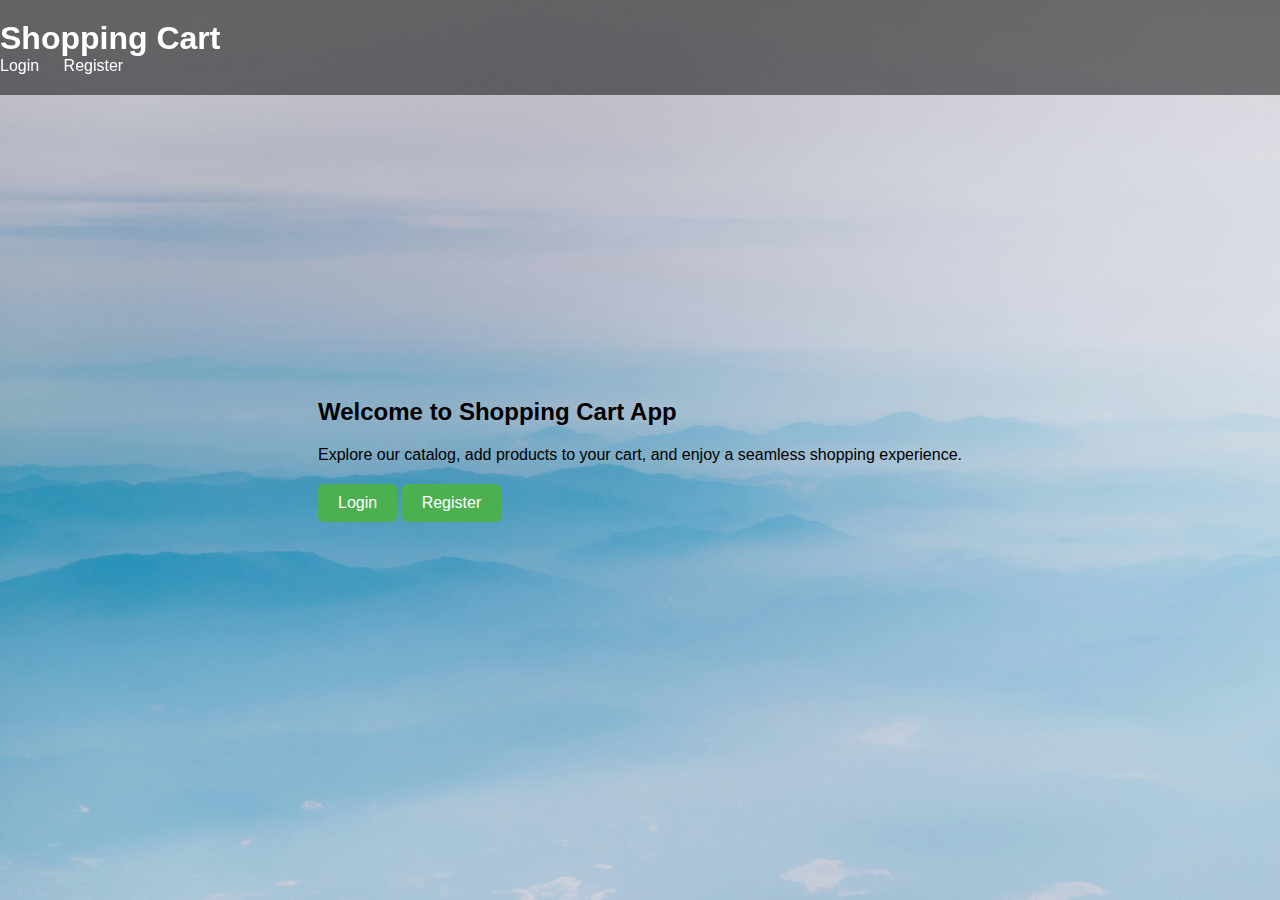
<file: index.html>
<!DOCTYPE html>
<html lang="en">
<head>
    <meta charset="UTF-8">
    <title>Shopping Cart App</title>
    <link rel="stylesheet" href="styles.css">
</head>
<body>
    <header>
        <h1>Shopping Cart</h1>
        <nav>
            <ul>
                <li><a href="login.html">Login</a></li>
                <li><a href="register.html">Register</a></li>
            </ul>
        </nav>
    </header>

    <main>
        <section>
            <h2>Welcome to Shopping Cart App</h2>
            <p>Explore our catalog, add products to your cart, and enjoy a seamless shopping experience.</p>
            <div class="buttons">
                <button onclick="window.location.href='login.html'">Login</button>
                <button onclick="window.location.href='register.html'">Register</button>
            </div>
        </section>
    </main>
</body>
</html>
</file>
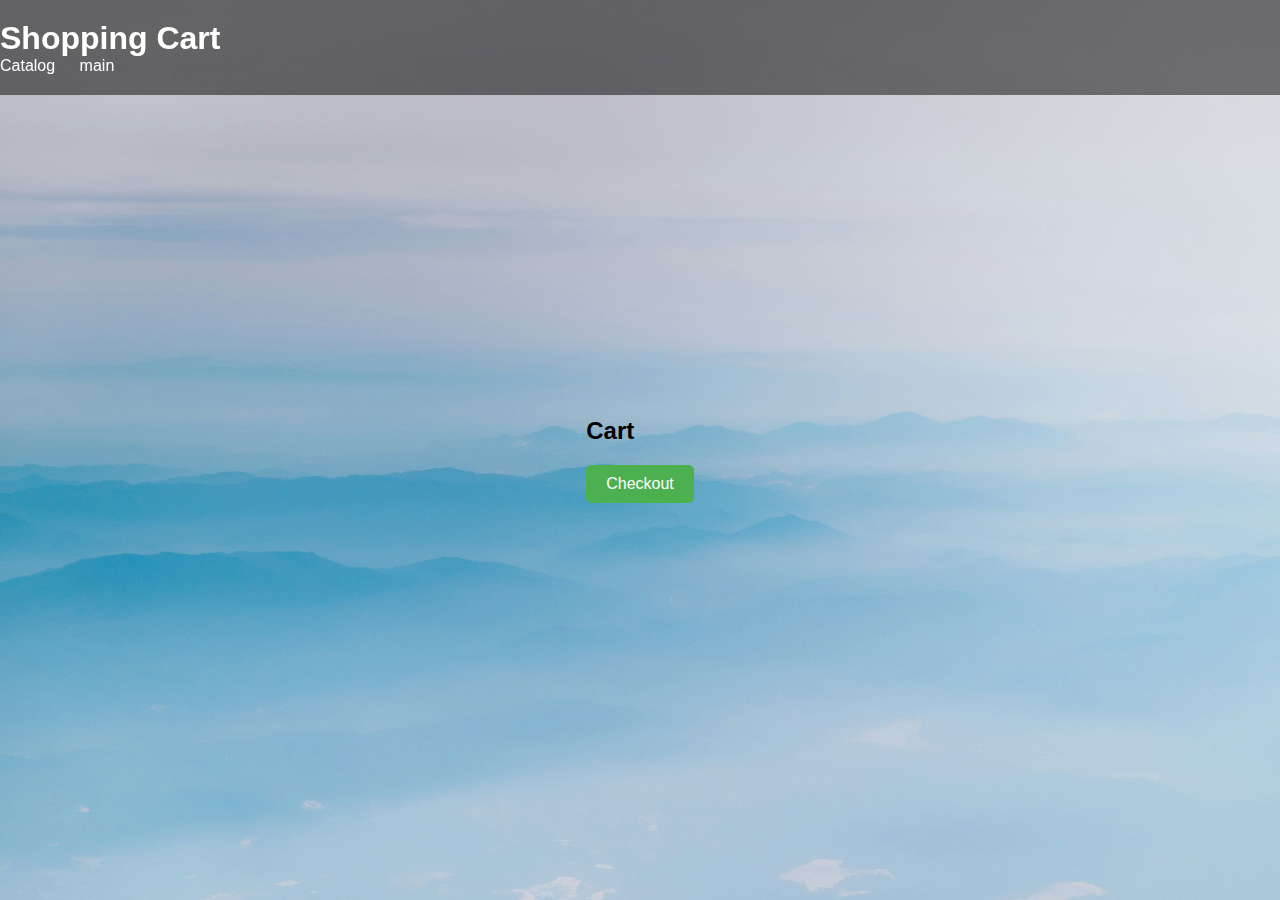
<file: cart.html>
<!DOCTYPE html>
<html lang="en">
<head>
    <meta charset="UTF-8">
    <title>Cart - Shopping Cart App</title>
    <link rel="stylesheet" href="styles.css">
</head>
<body>
    <header>
        <h1>Shopping Cart</h1>
        <nav>
            <ul>
                <li><a href="catalog.html">Catalog</a></li>
                <li><a href="index.html">main</a></li>
            </ul>
        </nav>
    </header>

    <main>
        <section>
            <h2>Cart</h2>
            <ul class="cart-items-list">
                <!-- Cart items will be added here -->
            </ul>
            <button class="btn-checkout">Checkout</button>
        </section>
    </main>
</body>
</html>
</file>
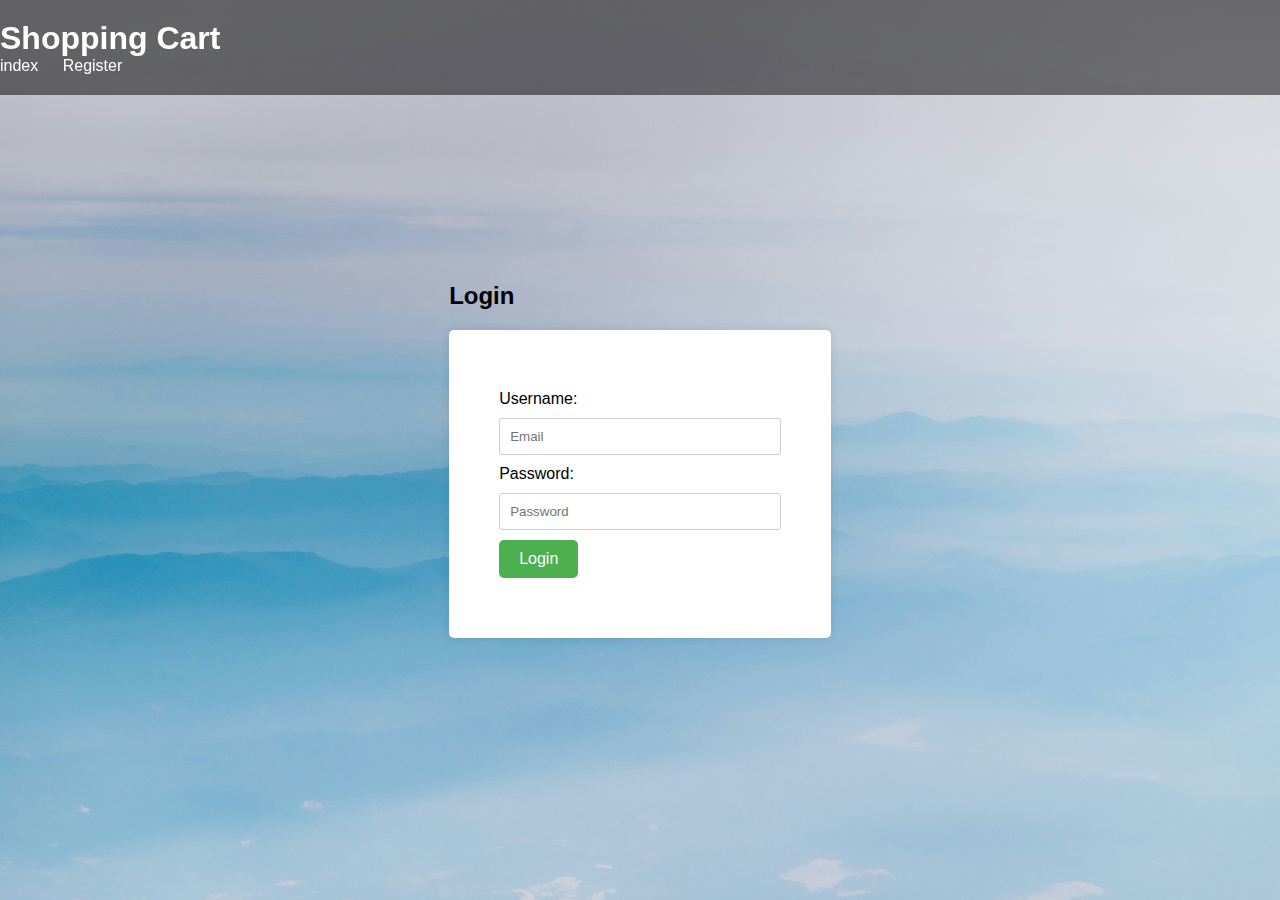
<file: login.html>
<!DOCTYPE html>
<html lang="en">
<head>
    <meta charset="UTF-8">
    <title>Login - Shopping Cart App</title>
    <link rel="stylesheet" href="styles.css">
    <script>
        function redirectToCatalog() {
            window.location.href = "catalog.html";
        }
    </script>
</head>
<body>
    <header>
        <h1>Shopping Cart</h1>
        <nav>
            <ul>
                <li><a href="index.html">index</a></li>
                <li><a href="register.html">Register</a></li>
            </ul>
        </nav>
    </header>

    <main>
        <section>
            <h2>Login</h2>
            <form class="form" action="catalog.html" onsubmit="redirectToCatalog()">
                <label for="username">Username:</label>
                <input type="email" placeholder="Email" required><br>
                <label for="password">Password:</label>
                <input type="password" placeholder="Password" required><br>
                <button type="submit" class="btn-login">Login</button>
            </form>
        </section>
    </main>

</body>
</html>
</file>
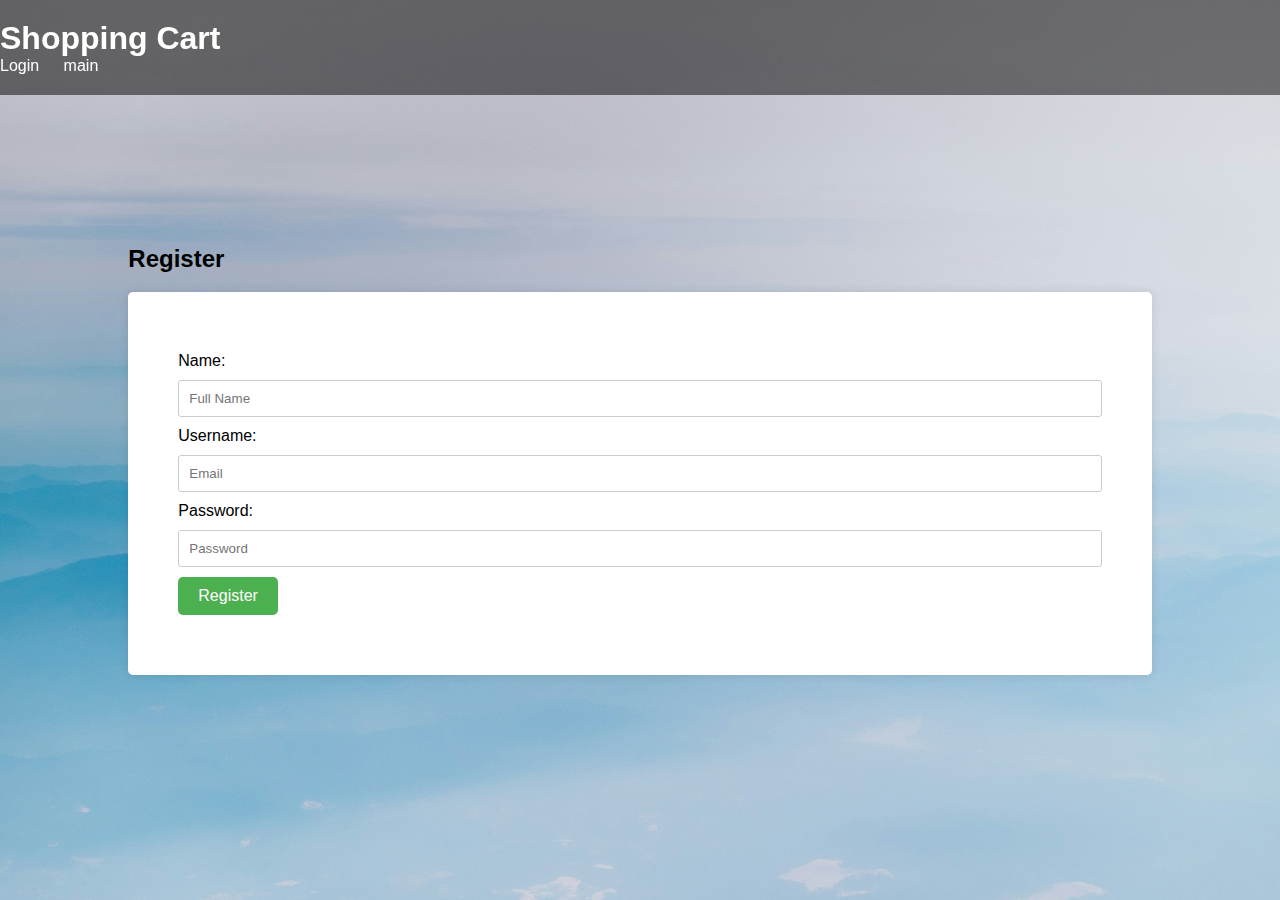
<file: register.html>
<!DOCTYPE html>
<html lang="en">
<head>
    <meta charset="UTF-8">
    <title>Register - Shopping Cart App</title>
    <link rel="stylesheet" href="styles.css">
</head>
<body>
    <header>
        <h1>Shopping Cart</h1>
        <nav>
            <ul>
                <li><a href="login.html">Login</a></li>
                <li><a href="index.html">main</a></li>
            </ul>
        </nav>
    </header>

    <main>
        <section>
            <h2>Register</h2>
            <form class="form">
                <label for="Full Name">Name:</label>
                <input type="text" placeholder="Full Name" required>
                <label for="username">Username:</label>
                <input type="email" placeholder="Email" required>
                <label for="password">Password:</label>
                <input type="password" placeholder="Password" required>
                <button type="submit" class="btn-register">Register</button>
            </form>
        </section>
    </main>
</body>
</html>
</file>
<file: styles.css>
body {
    font-family: Arial, sans-serif;
    color: black;
    margin: 0;
    padding: 0;
    display: flex;
    justify-content: center;
    align-items: center;
    height: 100vh;
    background-image: url('image.jpg');/* Background image */
    background-size: cover;
}

header {
    background-color: rgba(0, 0, 0, 0.5);
    padding: 20px 0;
    position: fixed;
    top: 0;
    left: 0;
    width: 100%;
    z-index: 1000; 
}

header .container {
    display: flex;
    justify-content: space-between;
    align-items: center;
}

header h1 {
    margin: 0;
    color: white;
}

nav ul {
    list-style-type: none;
    margin: 0;
    padding: 0;
}

nav ul li {
    display: inline;
    margin-right: 20px;
}

nav ul li a {
    color: white;
    text-decoration: none;
}

nav ul li a:hover {
    text-decoration: underline;
}

.buttons {
    margin-top: 20px;
}

button {
    padding: 10px 20px;
    font-size: 16px;
    border: none;
    border-radius: 5px;
    cursor: pointer;
    background-color: #4CAF50; /* Green */
    color: white;
}

button:hover {
    background-color: #45a049;
}

form {
    background-color: #fff;
    padding: 60px 50px 60px;
    border-radius: 5px;
    box-shadow: 0 0 10px rgba(0, 0, 0, 0.1);
}

input[type="text"],
input[type="email"],
input[type="password"] {
    width: 100%;
    padding: 10px;
    margin: 10px 0;
    border: 1px solid #ccc;
    border-radius: 3px;
    box-sizing: border-box;
        }
</file>
